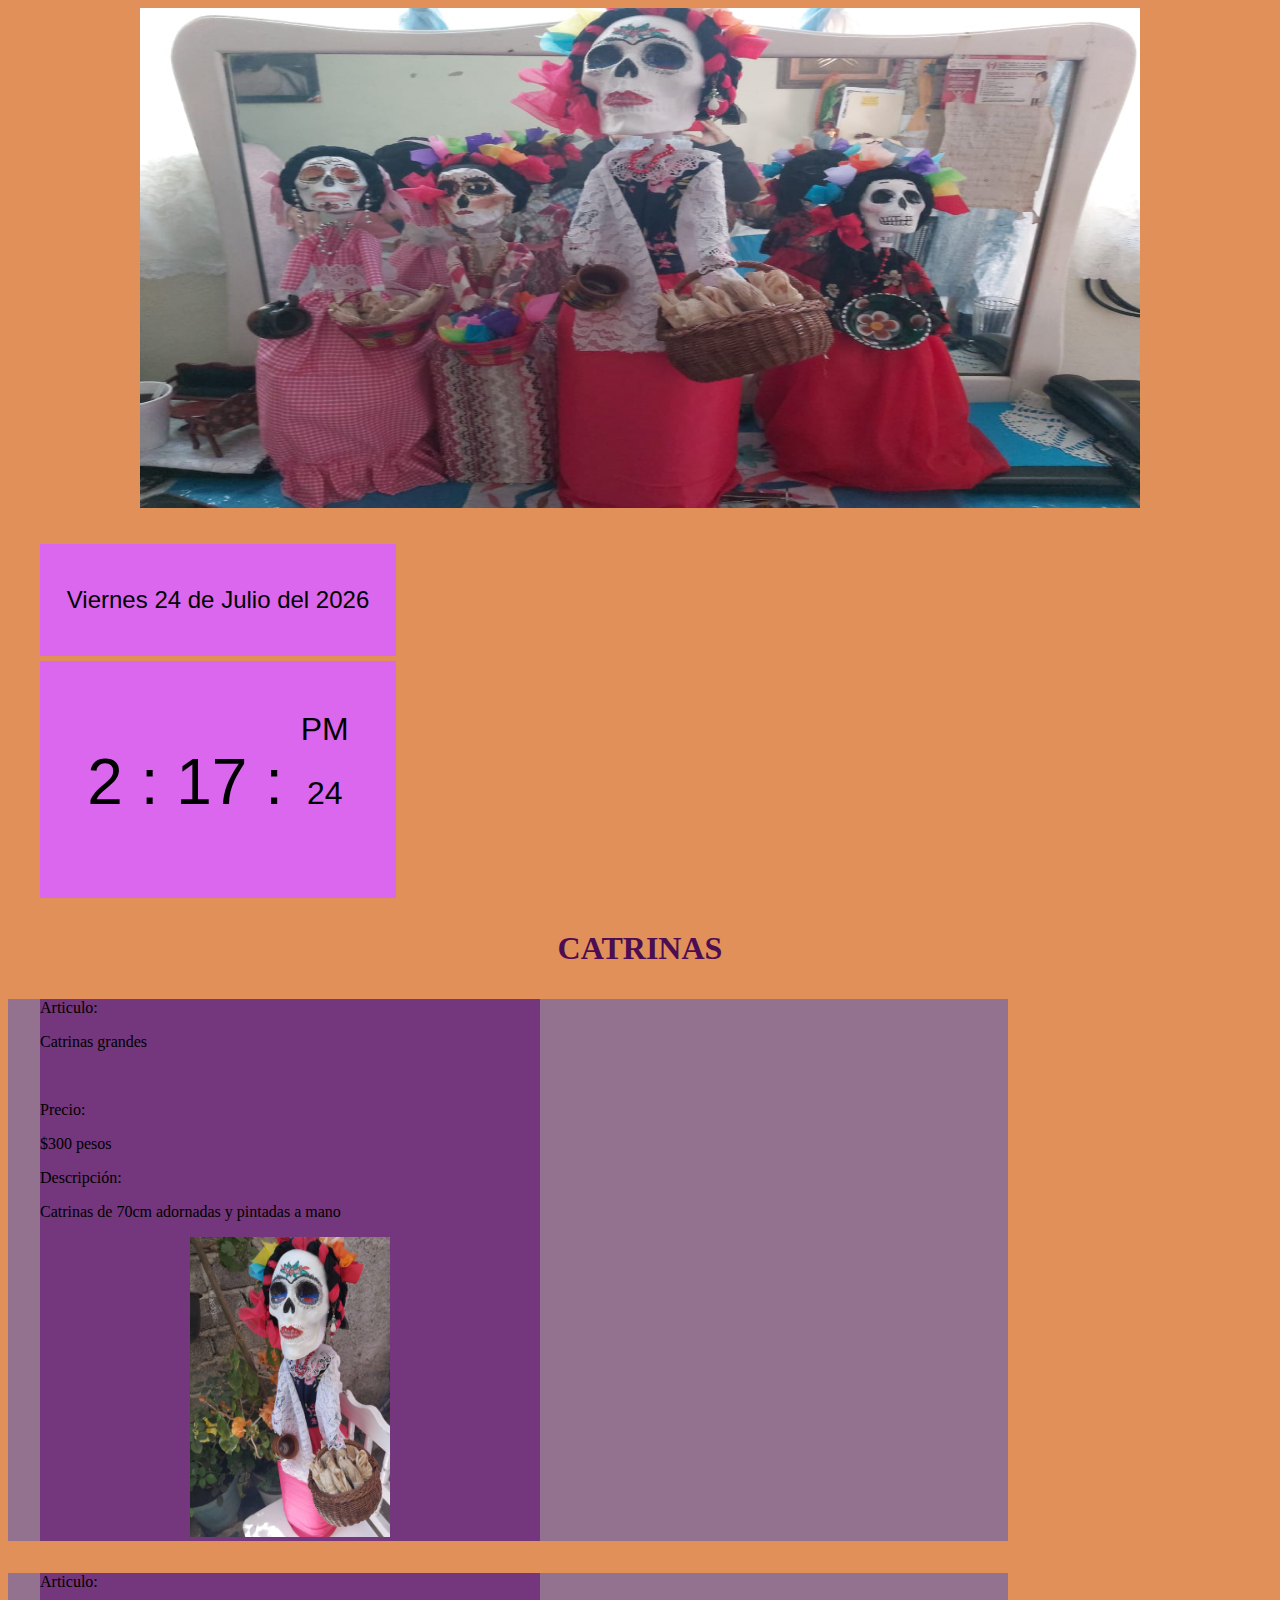
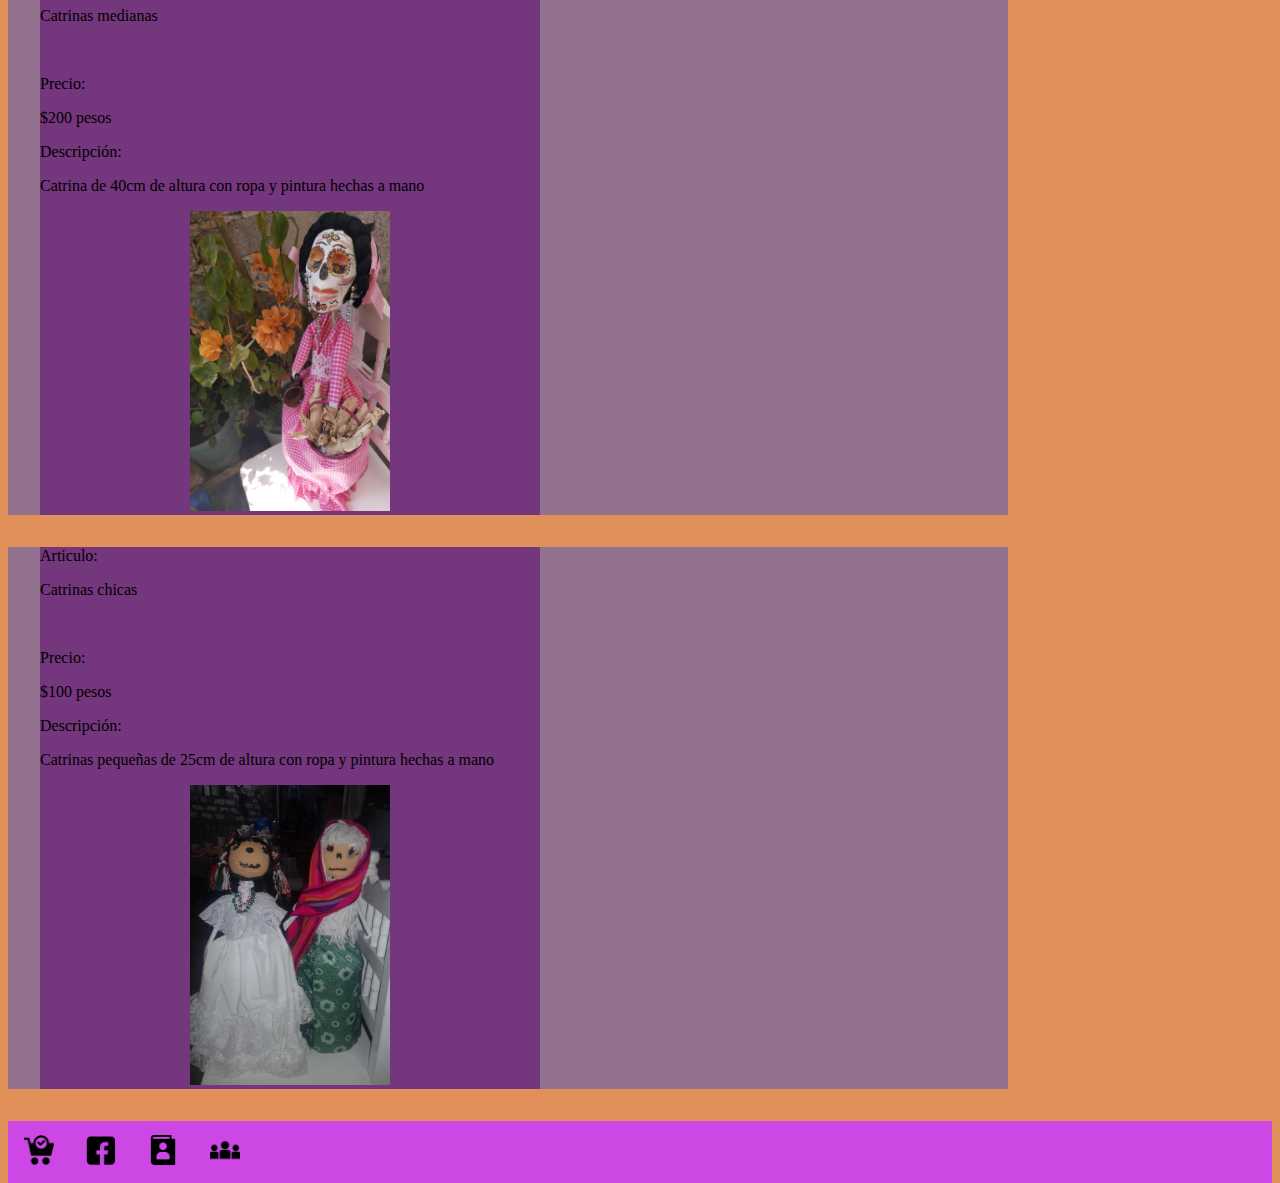
<file: MWT1A1_Puntodeventa/Html/index.html>
<!DOCTYPE html>
<html lang="en">
    <head>
        <nav class="menu">
        </nav>
        <meta charset="UTF-8">
        <meta name="viewport" content="width=device-width, initial-scale=1.0">
        <link rel="stylesheet" type="text/css" href="../css/style.css" media="screen" />
        <title>Actividad 2</title>
        <script src="../js/mensaje.js"></script>
    </head>
    <head>
        <style>
        body { background-color: #e2905a; }
        </style>
    </head>
    <body>
        <div align="center"><img src="../img/cat10.jpeg"  width="1000" height="500"  ></div>
        <div class="wrap">
            <div class="widget">
                <div class="fecha">
                    <p id="diaSemana" class="diaSemana"></p>
                    <p id="dia" class="dia"></p>
                    <p>de </p>
                    <p id="mes" class="mes"></p>
                    <p>del </p>
                    <p id="year" class="year"></p>
                </div>
        
                <div class="reloj">
                    <p id="horas" class="horas"></p>
                    <p>:</p>
                    <p id="minutos" class="minutos"></p>
                    <p>:</p>
                    <div class="caja-segundos">
                        <p id="ampm" class="ampm"></p>
                        <p id="segundos" class="segundos"></p>
                    </div>
                </div>
            </div>
        </div>
    
        <script src="../js/reloj.js"></script>
    </div>
    <!-- <div align="center"><img src="../img/cat10.jpeg"  width="1000" height="500"  ></div> -->
    <h1  align="center">CATRINAS</h1>
    </div>

        <div class="wrap1">
            <div class="widget1">
                <p>Articulo:</p><p>Catrinas grandes</p>
                <br>
                <p>Precio: </p><p>$300 pesos</p>
                <p>Descripción: </p><p>Catrinas de 70cm adornadas y pintadas a mano
                    <div align="center"><img src="../img/cat9.jpeg"  width="200" height="300"  ></div>
                </p>
            </div>
        </div>

        <div class="wrap1">
            <div class="widget1">
                <p>Articulo:</p><p>Catrinas medianas</p>
                <br>
                <p>Precio: </p><p>$200 pesos</p>
                <p>Descripción: </p><p>Catrina de 40cm de altura con ropa y pintura hechas a mano</p>
                <div align="center"><img src="../img/cat8.jpeg"  width="200" height="300"  ></div>
            </div>
        </div>

        <div class="wrap1">
            <div class="widget1">
                <p>Articulo:</p><p>Catrinas chicas</p>
                <br>
                <p>Precio: </p><p>$100 pesos</p>
                <p>Descripción: </p><p>Catrinas pequeñas de 25cm de altura con ropa y pintura hechas a mano</p>
                <div align="center"><img src="../img/cat2.jpg"  width="200" height="300"  ></div>
            </div>
        </div>



    </body>
    <footer>
    <ul>
        <!-- <li><a href="../html/formulario.html"><img src="../img/form.png" width="25" height="25" alt="facebook"> </a></li> -->
        <li><a href="../html/punto_venta4.html"><img src="../img/carro.png" width="30" height="30" alt="facebook"> </a></li>
        <li><a href="https://www.facebook.com/"><img src="../img/facebook.png" width="30" height="30" alt="facebook"></a></li>
        <li><a href="#"><img src="../img/contacto1.png" width="30" height="30" alt="Contacto"></a></li>
        <li><a href="#"><img src="../img/sobrenosotros.png" width="30" height="30" alt="Sobre nosotros"></a></li>
        </ul>
    </footer>
</html>
</file>
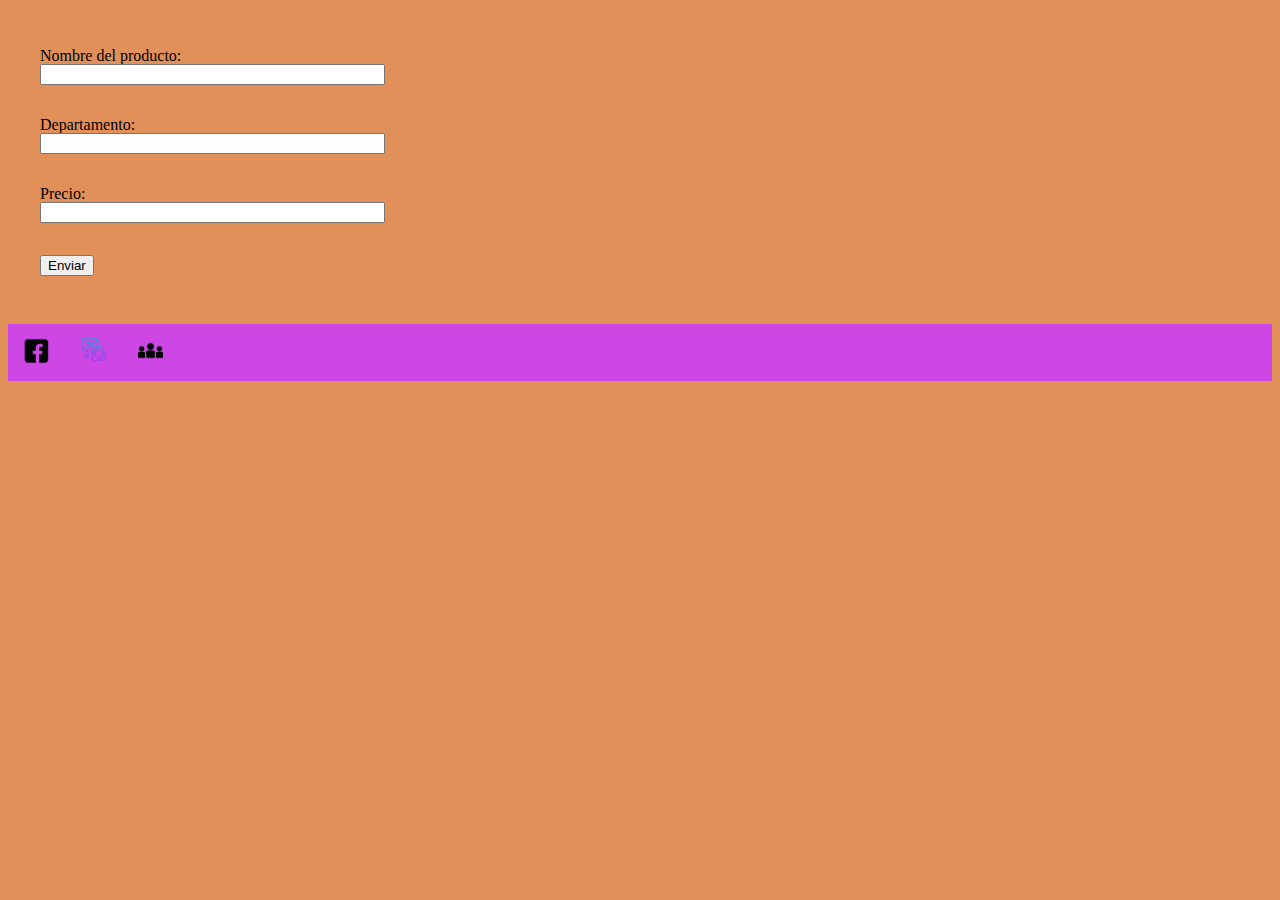
<file: MWT1A1_Puntodeventa/Html/formulario.html>
<!DOCTYPE html>
<html lang="en">
    <head>
        <nav class="menu">
        </nav>
        <meta charset="UTF-8">
        <meta name="viewport" content="width=device-width, initial-scale=1.0">
        <link rel="stylesheet" type="text/css" href="../css/style.css" media="screen" />
        <title>Actividad 2</title>
    </head>
    <head>
        <style>
        body { background-color: #e2905a; }
        </style>
    </head>
    <body>

        <form method="get" action="ejemplo.php">
            <div class="wrap">
                <div class="widget">
                    <p>Nombre del producto: <br><input type="text" name="nombre_producto" class="nombre_producto" size="40"></p>
                    <p>Departamento: <br><input type="text" name="departamento" class="departamento" size="40"></p>
                    <p>Precio: <br><input type="text" name="precio" class="precio" size="40"></p>
                    <br>
                    <p>
                    <input type="submit" value="Enviar">
                    <!-- <input type="reset" value="Borrar"> -->
                    </p>
                </div>
            </div>
        </form>
        

    </body>
    <footer>
    <ul>
        <li><a href="https://www.facebook.com/"><img src="../img/facebook.png" width="25" height="25" alt="facebook"></a></li>
        <li><a href="#"><img src="../img/contacto.png" width="25" height="25" alt="Contacto"></a></li>
        <li><a href="#"><img src="../img/sobrenosotros.png" width="25" height="25" alt="Sobre nosotros"></a></li>
        </ul>
    </footer>
</html>
</file>
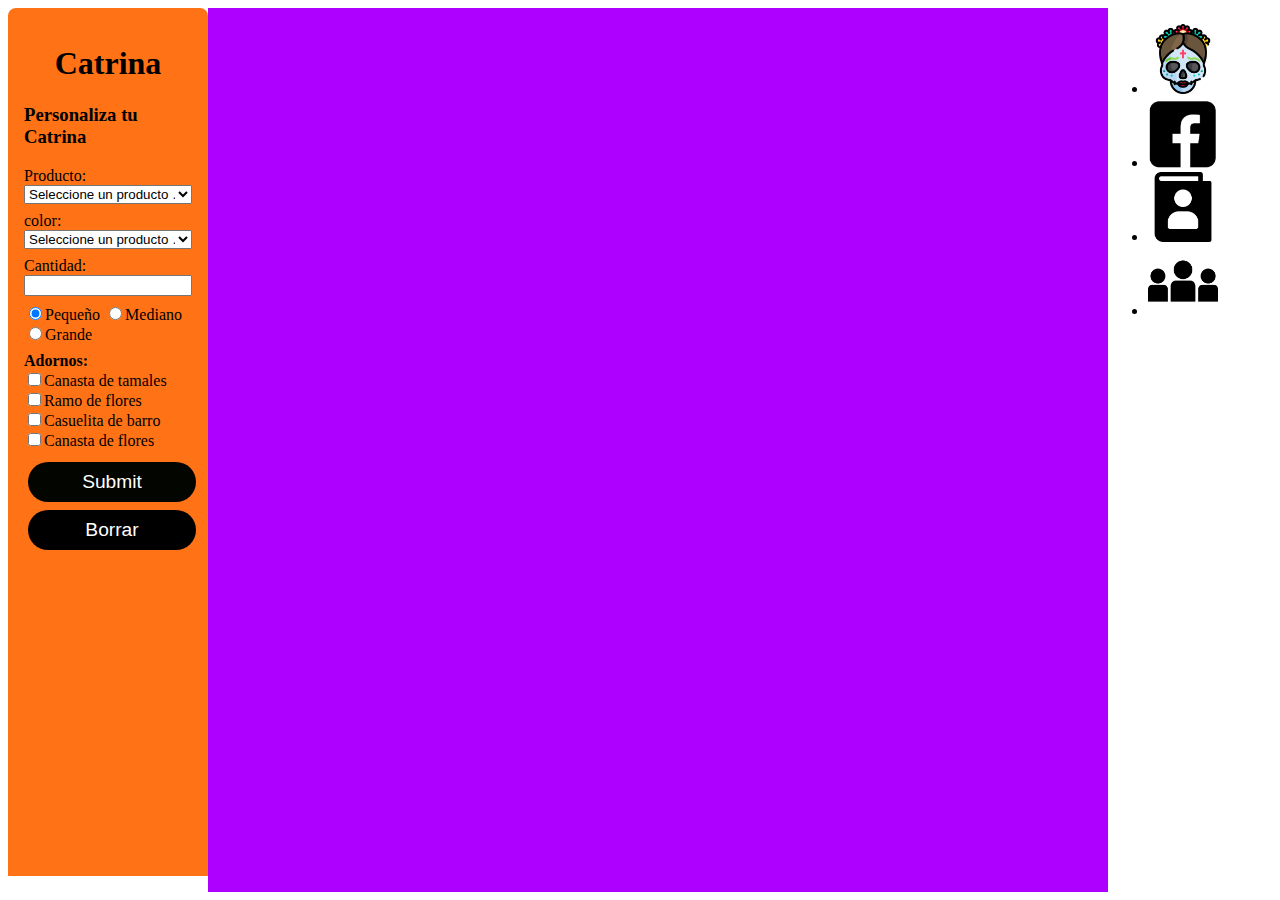
<file: MWT1A1_Puntodeventa/Html/punto_venta4.html>
<html>
	<head>
    <title>Caja registradora</title>
    <link rel="stylesheet" type="text/css" href="../css/style2.css" media="screen" />
	</head>
	<body>
        
        <form target="_self">
            <div>
                <h1>Catrina</h1>
                <h3>Personaliza tu Catrina</h3>
            </div>
            <div>
                <label for="categoria">Producto:</label>
                    <select name="categoria" required>
                        <option value="">Seleccione un producto …</option>
                        <option value="Catrina">Catrina</option>

                    </select>
            </div>
            


            <div>
                <label for="sabor">color:</label>
                    <select name="sabor" required>
                        <option value="">Seleccione un producto …</option>
                        <option value="azul">Azul</option>
                        <option value="rosa">Rosa</option>
                        <option value="amarillo">Amarillo</option>
                    </select>
            </div>
            
            <div>
                <label for="cantidad">Cantidad:</label>
                <input name="cantidad" id="cantidad" class="input" type="number" min=1 max=100 required>
            </div>

            <div>
                <input type="radio" name="size" id="small" value="pequeño" checked><label for="small">Pequeño</label>
                <input type="radio" name="size" id="medium" value="mediano"><label for="medium">Mediano</label>
                <input type="radio" name="size" id="big" value="grande"><label for="big">Grande</label>
            </div>

            <div>
                <strong>Adornos:</strong><br>
                <input type="checkbox" id="ctamales" name="ctamales" value="ctamales"><label for="ctamales">Canasta de tamales</label><br>
                <input type="checkbox" id="rflores" name="rflores" value="rflores"><label for="rflores">Ramo de flores</label><br>
                <input type="checkbox" id="casuelita" name="casuelita" value="casuelita"><label for="casuelita">Casuelita de barro</label><br>
                <input type="checkbox" id="cflores" name="cflores" value="cflores"><label for="cflores">Canasta de flores</label><br>
            </div>

            <div>
                <input type="submit" id="send-button" name="send-button" class="button">
                <input type="reset" value="Borrar" class="button">
            </div>
        </form>
            <div class="container" id="container">
                <input type="button" id="finish" class="button" value="Completar Compra">
            </div>
    </body>
    <footer>
        <ul>
            <li><a href="../html/index.html"><img src="../img/index.png" width="70" height="70" alt="facebook"> </a></li>
            <li><a href="https://www.facebook.com/"><img src="../img/facebook.png" width="70" height="70" alt="facebook"></a></li>
            <li><a href="#"><img src="../img/contacto1.png" width="70" height="70" alt="Contacto"></a></li>
            <li><a href="#"><img src="../img/sobrenosotros.png" width="70" height="70" alt="Sobre nosotros"></a></li>
            </ul>
        </footer>
    <script src="../js/punto_venta4.js"></script>
</html>
</file>
<file: MWT1A1_Puntodeventa/css/style.css>
h1
    { color: rgb(76, 13, 82); font-family: Verdana; }
h2
        { color: rgb(122, 22, 126); font-family: Verdana; }
h3
    { color: rgb(152, 42, 167); font-family: Verdana; }
h4 
    { color: rgb(165, 74, 153); font-family: Verdana; }

body {color: rgb(0, 0, 0); font-family: Verdana;}

li {
        float: left;
}

ul {
    list-style-type: none;
    margin: 0;
    padding: 0;
    overflow: hidden;
    background-color: #cc47e4;
}

li a {
    display: block;
    color: rgb(49, 5, 66);
    text-align: center;
    padding: 14px 16px;
    text-decoration: none;
}

li a:hover {
    background-color: rgb(163, 75, 156);
    color: rgb(193, 127, 224);
}

td, th{
    background-color: rgb(144, 71, 185);
    padding: 1px 1px;
    border : 1px solid rgb(127, 25, 187);
}

footer {
    position:center;
    left:0px;
    bottom:0px;
    height:40px;
    width:100%;
    background:#999;
}

.wrap {
	width: 50%;
	max-width: 1000px;
	/*margin:auto;*/
}

.widget {
	width: 50%;
	margin: 2em;
	/*margin:32px; */
}

.widget p {
	display: inline-block;
	line-height: 1em;
}

.fecha {
	font-family: Oswald, Arial;
	text-align: center;
	font-size:1.5em;
	margin-bottom: 0.3125rem;
	/*margin-bottom: 5px;*/
	background: rgb(218, 103, 238);
	padding: 20px;
	width: 100%;
}

.reloj {
	font-family: Oswald, Arial;
	width: 100%;
	padding: 20px;
	font-size: 4em;
	text-align: center;
	background:rgb(218, 103, 238);
}

.reloj .caja-segundos {
	display: inline-block;
}

.reloj .segundos,
.reloj .ampm {
	font-size: 2rem;
	display: block;
}

.wrap1 {
	width: 90%;
	max-width: 1000px;
	background:rgb(146, 114, 143);
}

.widget1 {
	width: 50%;
	margin: 2em;
	background: rgb(116, 54, 124);
}
</file>
<file: MWT1A1_Puntodeventa/css/style2.css>
body {
    display:grid;
    grid-template-columns: repeat(12,100px);
    /*grid-template-rows: 64px 1fr 1fr;*/
    grid-auto-rows: 1fr;
}
h1{
    display: flex;
    justify-content:center ;
}
.card{
    border-radius: 4px;
    width: 90%;
    height: auto;
    background: #eeeeee;
    padding:8px;
    margin: 16px;
    display:flex;
    justify-content: flex-start;
    flex-wrap: wrap;
    border: 2px solid #ccc;
}
form{
    display:block;
    padding: 16px;
    grid-column: 1/3;
    grid-row: 1/3;
    background: #ff7316;
    border-radius: 8px 8px 0 0;
}
form div{
    margin: 8px 0;
}
.input, select{
    width:100%;
}
.container{
    grid-column: 3/12;
    grid-row: 1/3;
    background: #ae00ff;
    display:flex;
    align-items: center;
    justify-content:flex-start;
    flex-direction:column;
}
.button{
    width:100%;
    height: 40px;
    margin: 4px;
    outline: none;
    border: none;
    border-radius: 32px;
    font-size: 1.2em;
    font-weight: 500;
}
input[type=submit]{
    background: #020500;
    color:#fff;
}
input[type=reset], input[type=button]{
    background: #000000;
    color:#fff;
}
#finish{
    display: none;
    margin: 16px 0;
    background: #ff0505;
    color: rgb(255, 255, 255);
    width: 90%;
}
@media (max-width: 480px){
    .body{
        display:grid;
        grid-template-columns: 100%;
        grid-auto-rows: 1fr;
    }
    form{
        display:block;
        padding:16px;
        grid-column: 1;
        grid-row: 1;
        background: #ff5816;
        border: 2px solid #176afe;
    }
    .container{
        grid-column: 1;
        grid-row: 2;
        background: #cf0eff;
        display:flex;
        flex-direction:column;
        align-items: center;
        justify-content: flex-start;
    }
}
</file>
